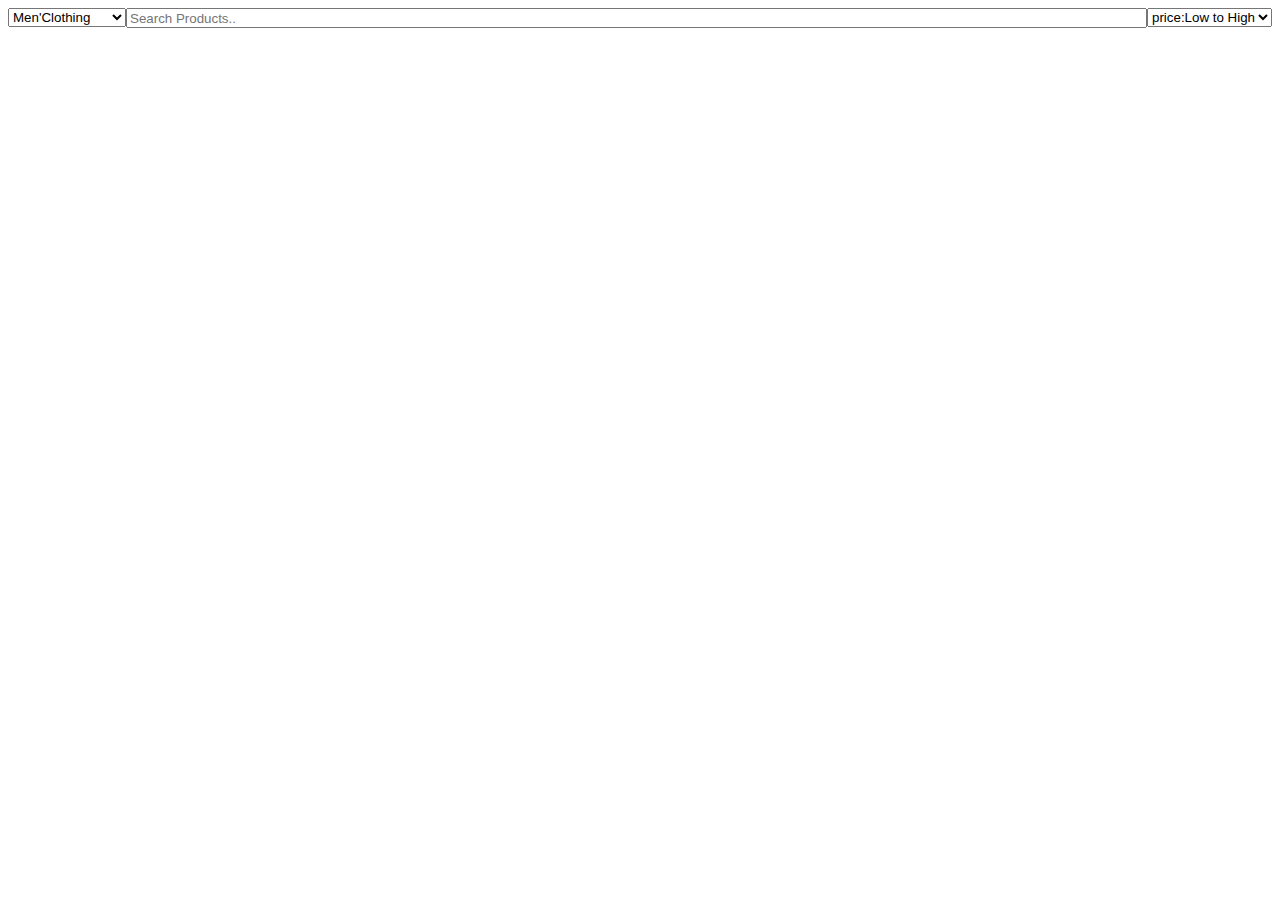
<file: index.html>
<!DOCTYPE html>
<html lang="en">
<head>
    <meta charset="UTF-8" />
    <meta name="viewport" content="width=device-width, initial-scale=1.0" />
    <title>Fetch-Api</title>
    <link rel="stylesheet" href="index.css">
</head>
<body>
    <div id="cont">
        <navbar id="navitems">
        
        <select name="" id="oneselect">
            <option value="">Men'Clothing</option>
            <option value="">women Clothing</option>
        </select>
        <input type="text" placeholder="Search Products..">
        <select name="price" id="twoselect">
        <option value="">price:Low to High</option>
        <option value="">high</option>
        <option value="">low</option>
        </select>
        </navbar>

    </div>
    <div id="container">


    </div>
</body>
<script src="./index.js"></script>
</html>
</file>
<file: index.css>
#container {

    display: grid;
    grid-template-columns: repeat(3, 1fr);
    gap: 20px;
}


#cont {

    height: 40px;

    padding: 0;
}


#navitems {

    display: flex;
    width: 100%;

}

#oneselect {
    height: 19px;
}

#twoselect {
    height: 19px;
}

input {
    height: 14px;
    width: 100%;
}

/* #container > div img{
    width: 100%;
    border: 2px solid blue;
} */
.product-image {
    max-width: 100px;

}

.product-title {
    margin: auto;
    text-size-adjust: 2px;

}
</file>
